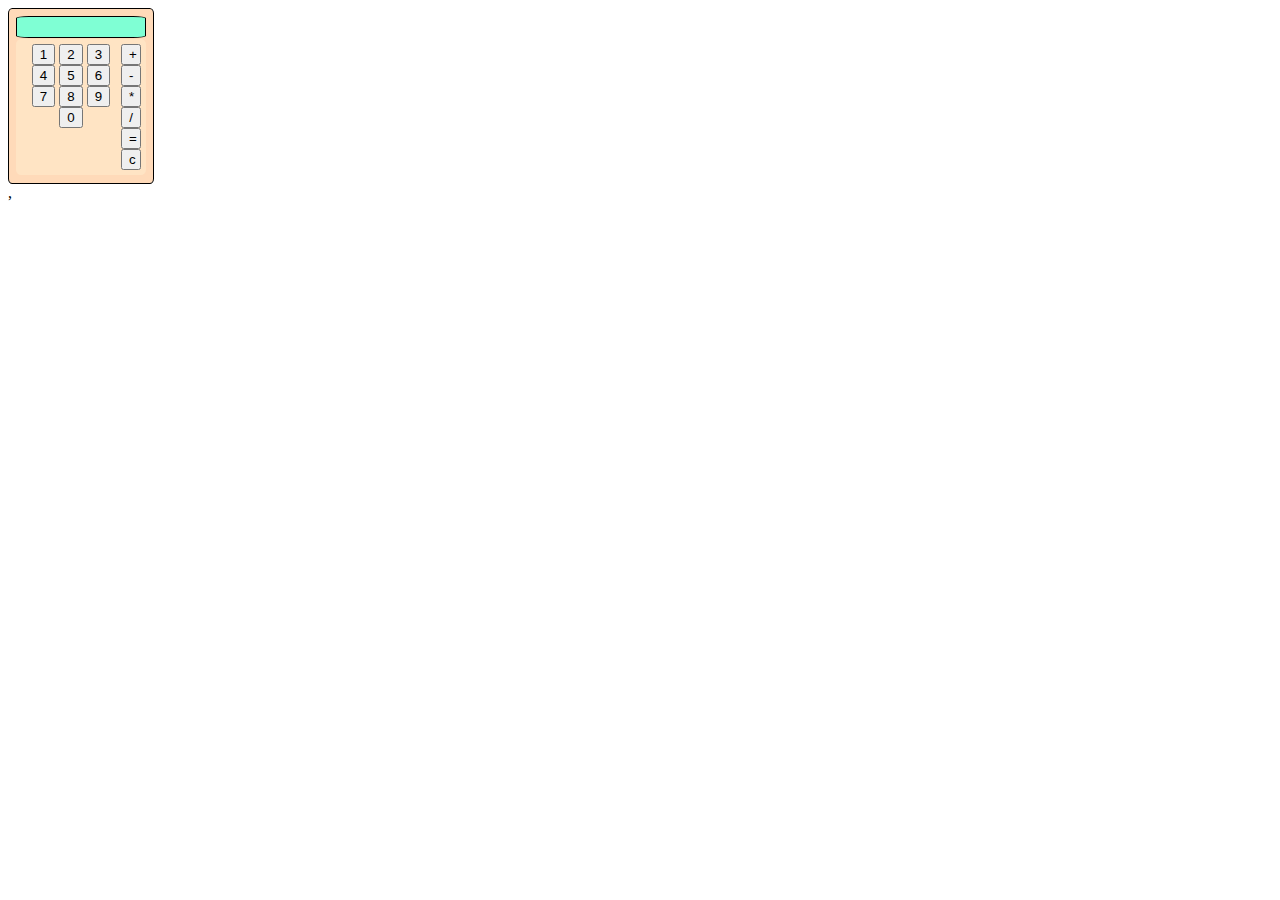
<file: index.html>
<!DOCTYPE Html>
<html lang="en">
    <head>
        <meta charset="UTF-8">
        <title>Calculator</title>
        <script src="script.js" defer></script>
        <link rel="stylesheet" href="style.css">
    </head>
    <body>
        <div class="container">
            <div class="screen"></div>
                <div class="buttonContainer">
                    <div class="number">
                    <button id="one">1</button>
                    <button id="two">2</button>
                    <button id="three">3</button>
                    <button id="four">4</button>
                    <button id="five">5</button>
                    <button id="six">6</button>
                    <button id="seven">7</button>
                    <button id="eight">8</button>
                    <button id="nine">9</button>
                    <button id="zero">0</button>
                    
                </div>
                <div class="operate">
                    <button id="add">+</button>
                    <button id="subtract">-</button>
                    <button id="multiply">*</button>
                    <button id="divide">/</button>
                    <button id="equal">=</button>
                    <button id="clear">c</button>
                </div>
            </div>
            

        </div>
    </body>
</html>,
</file>
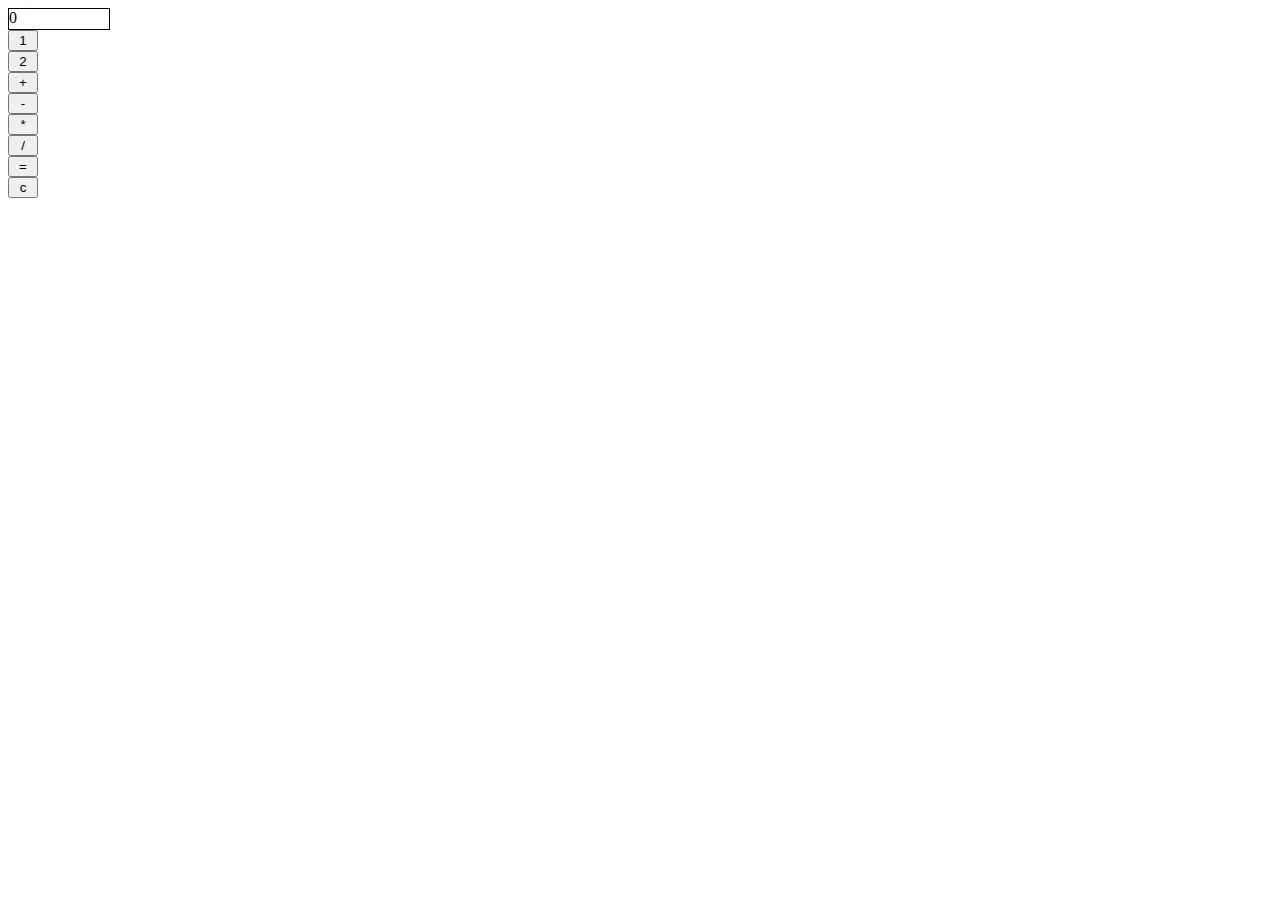
<file: level 1.html>
<!DOCTYPE html>
<html lang="en">
<head>
    <meta charset="UTF-8">
    <meta http-equiv="X-UA-Compatible" content="IE=edge">
    <meta name="viewport" content="width=device-width, initial-scale=1.0">
    <title>Document</title>
</head>
<body>
    <div class="display"></div>
    <button id="one">1</button>
    <button id="two">2</button>
    <button id="plus">+</button>
    <button id="minus">-</button>
    <button id="times">*</button>
    <button id="divide">/</button>
    <button id="equal">=</button>
    <button id="clear">c</button>
    <style>
        body{
            display:flex;
            flex-direction: column;
            width:30px;
        }
        .display{
            width:100px;
            height:20px;
            border:1px black solid;
        }
    </style>
    <script>

        const display = document.querySelector('.display');
        const one = document.querySelector('#one');
        const two = document.querySelector('#two');
        const plus = document.querySelector('#plus');
        const minus = document.querySelector('#minus');
        const times = document.querySelector('#times');
        const fraction = document.querySelector('#divide');
        const equal = document.querySelector('#equal');
        //value
        let a = 0;
        let b = 0;
        let array = [a,b];
        display.textContent = 0;
        one.addEventListener('click', ()=>{
            display.textContent = 1
            return console.log(array);
        })

        two.addEventListener('click',()=>{
            display.textContent = 2
            return console.log(array);
        })

        const buttonAdd = plus.addEventListener('click', () => {
            array[0] = Number(display.textContent);
            array[1]=('+');
            return console.log(array)
        });

        const buttonSub = minus.addEventListener('click', () => {
            array[0] = Number(display.textContent);
            array[1]=('-');
            return console.log(array)
        });

        const buttonTimes = times.addEventListener('click', () => {
            array[0] = Number(display.textContent);
            array[1]=('*');
            return console.log(array)
        });

        const buttonDivide = fraction.addEventListener('click', () => {
            array[0] = Number(display.textContent);
            array[1]=('/');
            return console.log(array)
        });

        equal.addEventListener('click', ()=>{
            array[2] = Number(display.textContent);
            return operate();
            return console.log(array);
        })

        clear.addEventListener('click',()=>{
            display.textContent = '';
            array = [0,0];
            return console.log(array);
        })
        //successfully add
        function operate(){
            if(array[1]=== '+'){
                return add(array);
            }
            else if (array[1]==="-"){
                return sub(array);
            }
            else if (array[1]==="*"){
                return multiply(array);
            }
            else if (array[1]==="/"){
                return divide(array);
            }
        }
        function add(array){
            array.splice(1,1);
            c = array.reduce((item,current)=>item+current,0)
            array.push(c);
            display.textContent = c;
            return console.log(array);
        }
        function sub(array){
            array.splice(1,1)
            c = array.reduce((item,current)=>item-current)
            display.textContent = c;
            array.push(c)
            return console.log(array);
        }
        function multiply(array){
            array.splice(1,1)
            c = array.reduce((item,current)=>item*current,1);
            display.textContent = c;
            array.push(c)
            return console.log(array);
        }
        function divide(array){
            array.splice(1,1)
            c = array.reduce((item,current)=>item/current);
            display.textContent = c;
            array.push(c)
            return console.log(array);
        }

        arr=[]
        arr.push(1,3,5);
        int=parseInt(arr.join(''))
        console.log(typeof int)
    </script>
</body>
</html>
</file>
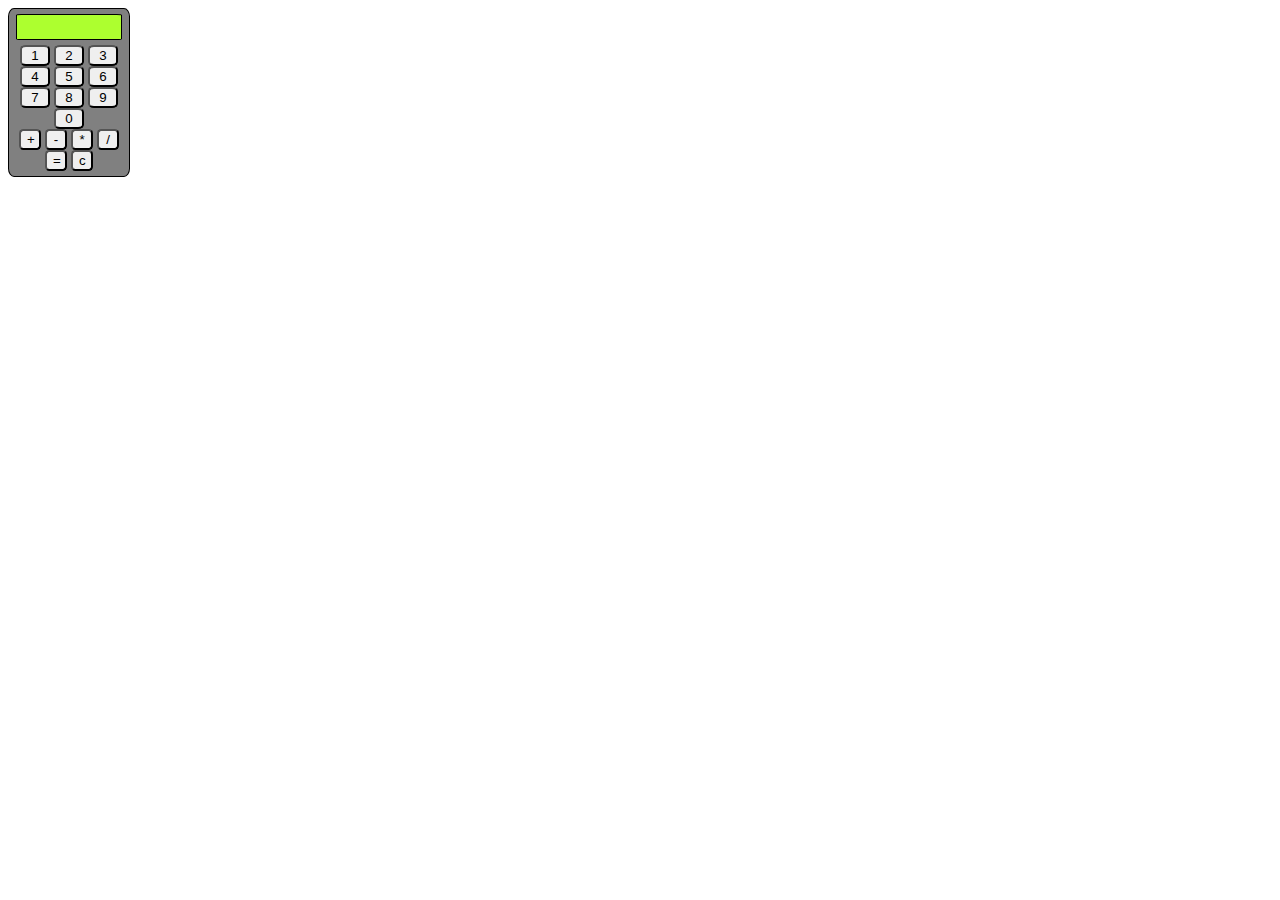
<file: level 2.html>
<!DOCTYPE html>
<html lang="en">
<head>
    <meta charset="UTF-8">
    <meta http-equiv="X-UA-Compatible" content="IE=edge">
    <meta name="viewport" content="width=device-width, initial-scale=1.0">
    <title>Document</title>
</head>
<body>
    <div class="calculator">
        <div class="display"></div>
        <div class="box">
            <button id="num">1</button>
            <button id="num">2</button>
            <button id="num">3</button>
            <button id="num">4</button>
            <button id="num">5</button>
            <button id="num">6</button>
            <button id="num">7</button>
            <button id="num">8</button>
            <button id="num">9</button>
            <button id="num">0</button>
        </div>
        <div class="control">
            <button id="op">+</button>
            <button id="op">-</button>
            <button id="op">*</button>
            <button id="op">/</button>
        </div>
        <div class="misc">
            <button id="equal">=</button>
            <button id="clear">c</button>
        </div>
    </div>

    <style>
        .calculator{
            display:flex;
            flex-direction:column;
            align-items: center;
            width:110px;
            padding:5px;
            border:1px solid black;
            border-radius:5%;
            background-color: gray;
        }
        .box{
            text-align: center;
            width:100px;
            
        }
        .control{
            width:100px;
            text-align:center;
        }
        .misc{
            width:100px;
            text-align: center;
        }
        button{
            width:30px;
            border-radius: 20%;
        }
        .control button
        ,.misc button {
            width:22px;
        }
        .display{
            width:100px;
            height:20px;
            border:1px black solid;
            border-radius: 5%;
            padding:2px;
            background-color: greenyellow;
            margin-bottom:5px;
        }
    </style>
    <script>

        const display = document.querySelector('.display');
        const num = document.querySelectorAll('#num');
        const op = document.querySelectorAll('#op');
        //value

        let array = [];

        num.forEach(btn=>{
            btn.addEventListener('click',()=>{
                //display reflects content of btn clicked
                display.textContent += btn.textContent;
            })
            if(array[1]==='+'){
                return display.textContent = '';
            }
        })

        op.forEach(btn=>{
            btn.addEventListener('click', ()=>{
                array.push((Number(display.textContent)));
                array[1] = btn.textContent;
                display.textContent = '';
                return console.log(array);
            })
        })
        equal.addEventListener('click', ()=>{
            array[2]=(Number(display.textContent));
            return operate();
            return console.log(array);
        })

        clear.addEventListener('click',()=>{
            display.textContent = '';
            array = [0,0];
            return console.log(array);
        })

        //functions
        
        function buttonPress(){
            if(array[1]==='+'
            ||array[1]==='-'
            ||array[1]==='*'
            ||array[1]==='/'){
                //display = content within button
            }

        //eventListener for each button

        //event is triggered when button is pressed

        //event adds content within button onto display every trigger
        }


        function operate(){
            if(array[1]=== '+'){
                return add(array);
            }
            else if (array[1]==="-"){
                return sub(array);
            }
            else if (array[1]==="*"){
                return multiply(array);
            }
            else if (array[1]==="/"){
                return divide(array);
            }
            return console.log(array);
        }
        function add(array){
            array.splice(1,1);
            c = array.reduce((item,current)=>item+current,0)
            array.push(c);
            display.textContent = c;
            return console.log(array);
        }
        function sub(array){
            array.splice(1,1)
            c = array.reduce((item,current)=>item-current)
            display.textContent = c;
            array.push(c)
            return console.log(array);
        }
        function multiply(array){
            array.splice(1,1)
            c = array.reduce((item,current)=>item*current,1);
            display.textContent = c;
            array.push(c)
            return console.log(array);
        }
        function divide(array){
            array.splice(1,1)
            c = array.reduce((item,current)=>item/current);
            display.textContent = c;
            array.push(c)
            return console.log(array);
        }

        arr=[]
        arr.push(1,3,5);
        int=parseInt(arr.join(''))
        console.log(typeof int)
    </script>
</body>
</html>
</file>
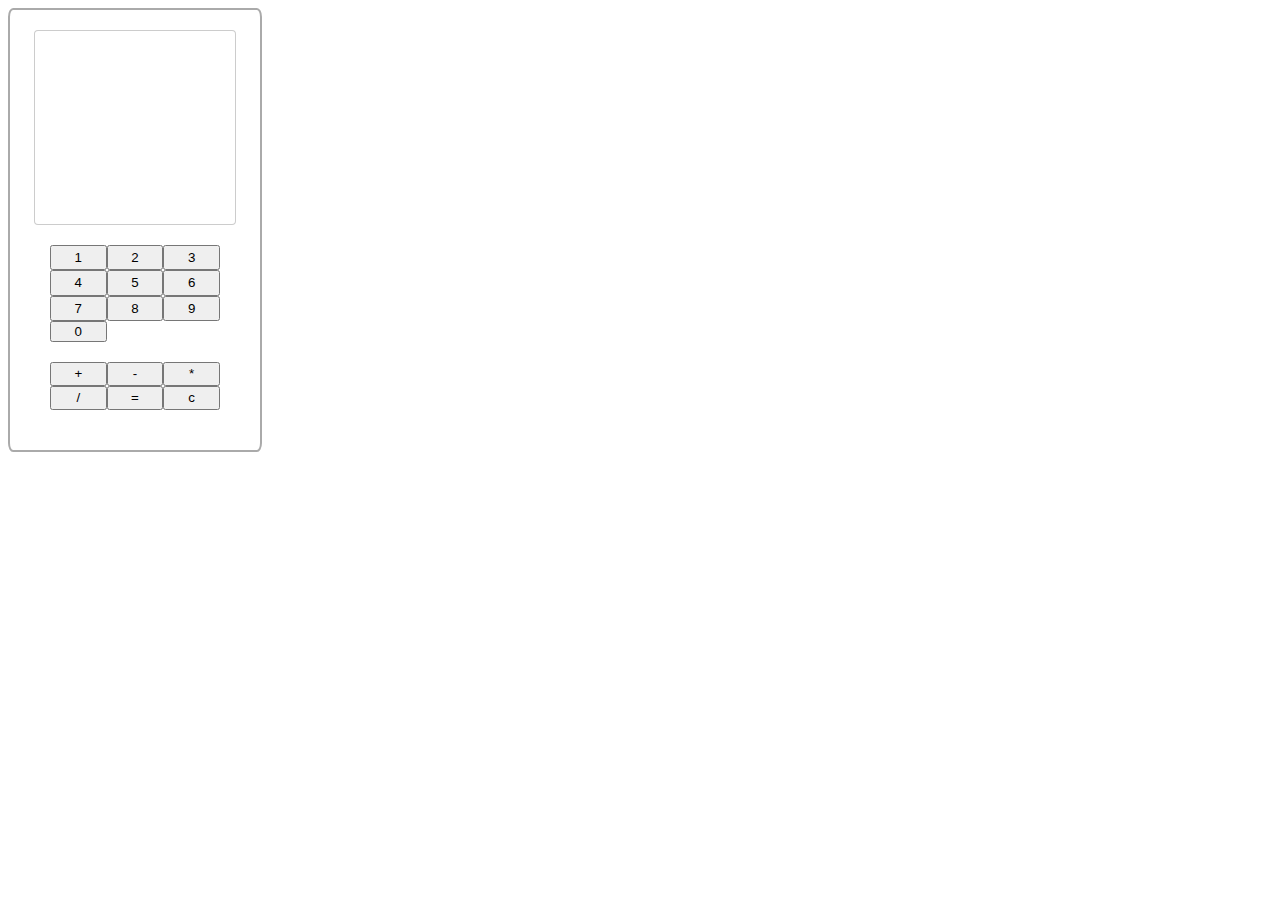
<file: level 3.html>
<!DOCTYPE html>
<html lang="en">
<head>
    <meta charset="UTF-8">
    <meta http-equiv="X-UA-Compatible" content="IE=edge">
    <meta name="viewport" content="width=device-width, initial-scale=1.0">
    <title>Document</title>
    <link rel="stylesheet" href="level3.css">
</head>
<body>
    <script src="level3.js"></script>
</body>
</html>
</file>
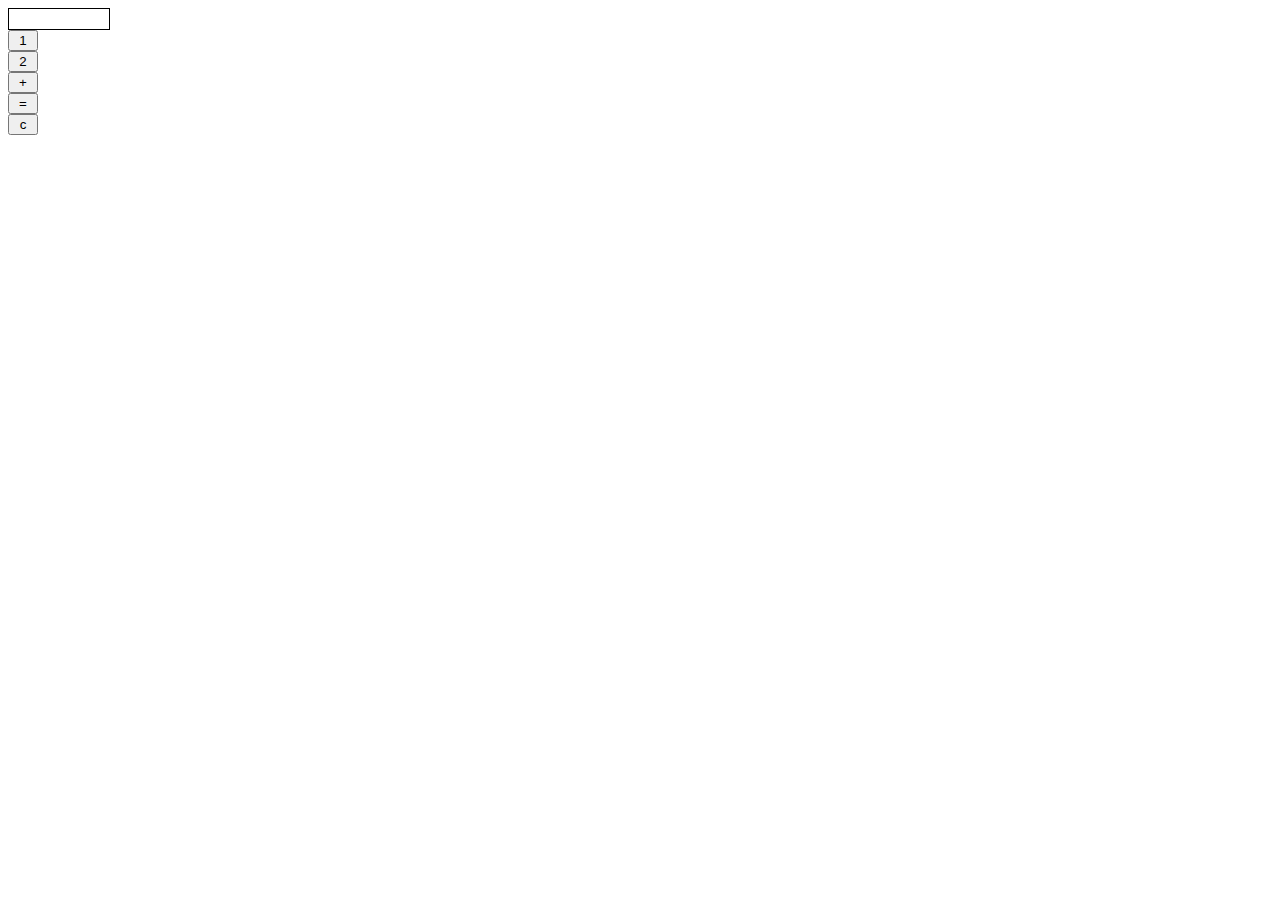
<file: test.html>
<!DOCTYPE html>
<html lang="en">
<head>
    <meta charset="UTF-8">
    <meta http-equiv="X-UA-Compatible" content="IE=edge">
    <meta name="viewport" content="width=device-width, initial-scale=1.0">
    <title>Document</title>
</head>
<body>
    <div class="display"></div>
    <button id="one">1</button>
    <button id="two">2</button>
    <button id="plus">+</button>
    <button id="equal">=</button>
    <button id="clear">c</button>
    <style>
        body{
            display:flex;
            flex-direction: column;
            width:30px;
        }
        .display{
            width:100px;
            height:20px;
            border:1px black solid;
        }
    </style>
    <script>

        const display = document.querySelector('.display');
        const one = document.querySelector('#one');
        const two = document.querySelector('#two');
        const plus = document.querySelector('#plus');
        const equal = document.querySelector('#equal');
        //value
        let array = [];

        one.addEventListener('click', ()=>{
            array.push(1);
            screen = parseInt(array.join(''))
            array.splice(0,array.length,screen);
            display.textContent = screen;
            return console.log(array);
        })

        two.addEventListener('click',()=>{
            array.push(2);
            screen = parseInt(array.join(''))
            array.splice(0,array.length,screen);
            display.textContent = screen;
            return console.log(array);
        })

        plus.addEventListener('click', () => {
            newNum = display.textContent = '';
            array.push(newNum);
            return console.log(array)
        });

        equal.addEventListener('click', ()=>{
            return operate();
        })

        clear.addEventListener('click',()=>{
            display.textContent = '';
            array.splice(0,array.length);
            return console.log(array);
        })
        
        //successfully add
        function operate(){
            const add = add()
            const sub = sub()
            const multiply = multiply()
            const divide = divide();
            display.textContent = answer;
        }
        function add(a,b){
            return a+b;
        }
        function sub(a,b){
            return a-b;
        }
        function multiply(a,b){
            return a*b;
        }
        function divide(a,b){
            return a/b;
        }

        arr=[]
        arr.push(1,3,5);
        int=parseInt(arr.join(''))
        console.log(typeof int)
    </script>
</body>
</html>
</file>
<file: style.css>
.container {
    display:flex;
    flex-wrap:wrap;
    justify-content: center;
    width:130px;
    height: 160px;
    border:1px solid black;
    border-radius: 3%;
    padding:7px;
    background-color: peachpuff;
}

.screen {
    width:130px;
    height:20px;
    border: 1px solid black;
    border-radius:10%;
    background-color: aquamarine;
}

.buttonContainer {
    display:flex;
    padding:5px;
    border-radius:4%;
    width:max-content;
    height:max-content;
    background-color: bisque;
}

.number {
    text-align: center;
    width:100px;
}

.operate {
    display:flex;
    text-align: center;
    flex-direction: column;
    width:20px;

}
</file>
<file: level3.css>
div{
    margin-bottom:20px;
}

.calculator{
    display:flex;
    flex-direction: column;
    align-items: center;
    flex:auto;

    width:250px;
    height:400px;

    padding: 20px;
    padding-left:0;
    padding-right:0;
    
    border:2px solid #aaaaaa;
    border-radius: 2%;
}

.display{
    width:200px;
    height:200px;

    border:1px solid #cccccc;
    border-radius:2%
}

.numPad{
    display:grid;
    grid-template-columns: repeat(3,1fr);
    grid-template-rows: repeat(3,1fr);
    
    width:170px;
    height:100px;
}

.opPad{
    display:grid;
    grid-template-columns: repeat(3, 1fr);

    width:170px;
    height:50px;
}
</file>
